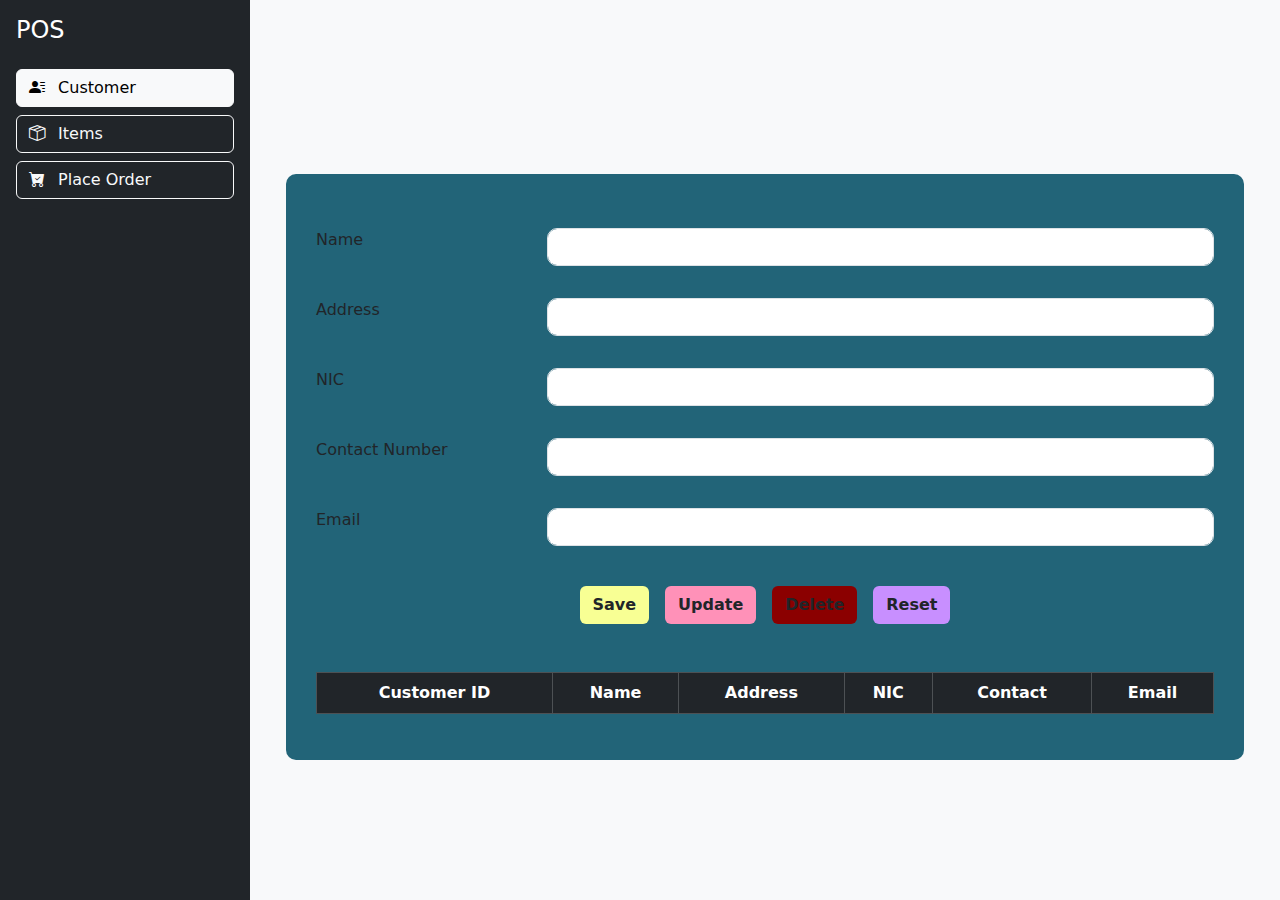
<file: index.html>
<!DOCTYPE html>
<html lang="en">
  <head>
    <meta charset="UTF-8" />
    <meta name="viewport" content="width=device-width, initial-scale=1.0" />
    <title>POS</title>
    <link
      rel="stylesheet"
      href="https://cdn.jsdelivr.net/npm/bootstrap@5.3.3/dist/css/bootstrap.min.css"
    />
    <link
      href="https://cdn.jsdelivr.net/npm/bootstrap-icons@1.10.5/font/bootstrap-icons.css"
      rel="stylesheet"
    />
    <link rel="stylesheet" href="./public/css/style.css" />
  </head>
  <body class="bg-light">
    <div class="d-flex">
      <!-- Sidebar -->
      <div class="sidebar bg-dark text-white" style="width: 250px; min-height: 100vh;">
        <div class="p-3">
          <div class="d-flex justify-content-between align-items-center mb-4">
            <h4 class="mb-0">POS</h4>
            <button class="btn btn-outline-light d-md-none" id="sidebar-close">
              <i class="bi bi-x-lg"></i>
            </button>
          </div>
          <div class="nav flex-column">
            <button class="btn btn-outline-light text-start mb-2 w-100" id="nav-customer">
              <i class="bi bi-person-lines-fill me-2"></i> Customer
            </button>
            <button class="btn btn-outline-light text-start mb-2 w-100" id="nav-item">
              <i class="bi bi-box-seam me-2"></i> Items
            </button>
            <button class="btn btn-outline-light text-start mb-2 w-100" id="nav-order">
              <i class="bi bi-cart-check-fill me-2"></i> Place Order
            </button>
          </div>
        </div>
      </div>

      <!-- Main Content -->
      <div class="flex-grow-1">
        <div class="d-md-none p-3">
          <button class="btn btn-primary" id="sidebar-toggle">
            <i class="bi bi-list"></i> Menu
          </button>
        </div>
        <div id="main-content" class="container-fluid p-4"></div>
      </div>
    </div>

    <script src="https://cdn.jsdelivr.net/npm/bootstrap@5.3.3/dist/js/bootstrap.bundle.min.js"></script>
    <script src="./public/js/app.js" type="module"></script>
  </body>
</html>
</file>
<file: public/css/style.css>
body {

}

.login, .signup {
    background-color: rgba(0, 0, 0, 0.6);
    height: 100vh;
    margin: 0;
    display: flex;
    align-items: center;
    justify-content: center;
}

.popup-box {
    background-color: #dcdcdc;
    width: 800px;
    height: 500px;
    border-radius: 30px;
    display: flex;
    box-shadow: 0 4px 20px rgba(0, 0, 0, 0.5);
    overflow: hidden;
}

.boxes {
    display: flex;
    justify-content: center;
    align-items: center;
}

.left-panel {
    background-color: #dcdcdc;
    width: 50%;
    display: flex;
    justify-content: center;
    align-items: center;
}

.right-panel {
    background-color: #2c6a7f;
    width: 50%;
    padding: 2rem;
    color: white;
    display: flex;
    flex-direction: column;
    justify-content: center;
}

.form-control {
    margin-bottom: 1rem;
}

.forgot-link {
    color: red;
    font-size: 0.9rem;
    text-decoration: none;
}

.container {
    margin-top: 150px;
}

.signup-text {
    color: lightgreen;
    font-size: 0.9rem;
}

.login-btn {
    background-color: #faff00;
    color: black;
    border: none;
    padding: 5px 15px;
    border-radius: 10px;
    margin-top: 10px;
    margin-left: 25%;
}

.login-btn:hover {
    background-color: #e0e000;
}

.show-btn {
    height: fit-content;
}

.signup-btn {
    background-color: #faff00;
    color: black;
    border: none;
    padding: 5px 15px;
    border-radius: 10px;
    margin-top: 10px;
    margin-left: 40%;
}

.signup-btn:hover {
    background-color: #e0e000;
}

.header {
    position: fixed;
    top: 0;
    width: 100%;
    z-index: 1030;
    background-color: #343a40;
}

.header .nav-link {
    color: #fff;
    font-weight: 500;
}

.header .nav-link:hover {
    background-color: #495057;
    border-radius: 5px;
}

.main-content {
    background-color: #226478;
    padding: 30px;
    margin-top: 20px;
    border-radius: 10px;
}

.btn-save {
    background-color: #f8ff94;
    font-weight: bold;
}

.btn-update {
    background-color: #ff91b8;
    font-weight: bold;
}

.btn-delete {
    background-color: darkred;
    font-weight: bold;
}

.btn-reset {
    background-color: #c88fff;
    font-weight: bold;
}

.btn-history {
    background-color: coral;
    font-weight: bold;
}

.btn-delete:hover, .btn-save:hover, .btn-reset:hover, .btn-update:hover, .btn-history:hover, .btn-order:hover {
    background-color: wheat;
}

.btn-order {
    background-color: green;
    font-weight: bold;
    color: white;
    width: 200px;
    border-radius: 10px;
}

.second-btn-grp {
    margin-top: 50px;
}

.form-control {
    border-radius: 10px;
}

table {
    background-color: white;
    color: black;
}

.table th, .table td {
    vertical-align: middle;
}

.id-with-date {
    display: flex;
    justify-content: space-between;
}

.invoice-btn {
    background-color: dimgray;
    font-weight: bold;
    color: white;
    border-radius: 10px;
    width: 100px;
    padding: 5px;
}

.card {
    border: none;
    border-radius: 15px;
    box-shadow: 0 4px 10px rgba(0, 0, 0, 0.1);
}

.card i {
    font-size: 2.5rem;
}

.welcome {
    font-size: 1.5rem;
}

.topic-div {
    margin-top: 100px;
}

.cards-div {
    margin-top: 100px;
}


@media (max-width: 768px) {
    .popup-box {
        flex-direction: column;
        width: 90%;
        height: auto;
    }

    .right-panel {
        width: 100%;
        height: auto;
        padding: 1.5rem;
    }

    .left-panel {
        display: none;
    }

    .login-btn {
        display: flex;
        justify-content: center;
        align-items: center;
        margin: auto;
        width: 100%;

    }

    .second-btn-grp {
        flex-direction: column;
        align-items: center;
        gap: 10px;
    }

    .btn-order {
        width: 100%;
    }

    .cards-div, .topic-div {
        margin-top: 100px;
    }

    .id-with-date {
        flex-direction: column;
        gap: 10px;
    }

    .invoice-btn {
        width: 100%;
    }

    .card i {
        font-size: 2rem;
    }

    .welcome {
        font-size: 1.2rem;
        text-align: center;
    }

    .header .nav-link {
        padding: 0.5rem;
        display: block;
        text-align: center;
    }

    .btn-set {
        flex-wrap: wrap;
        justify-content: center;
        gap: 5px;
    }

    .btn-set >  .btn {
        flex: 1 1 40%;
        max-width: 30%;

    }
    .main-content {
        padding: 15px;
    }
}
</file>
